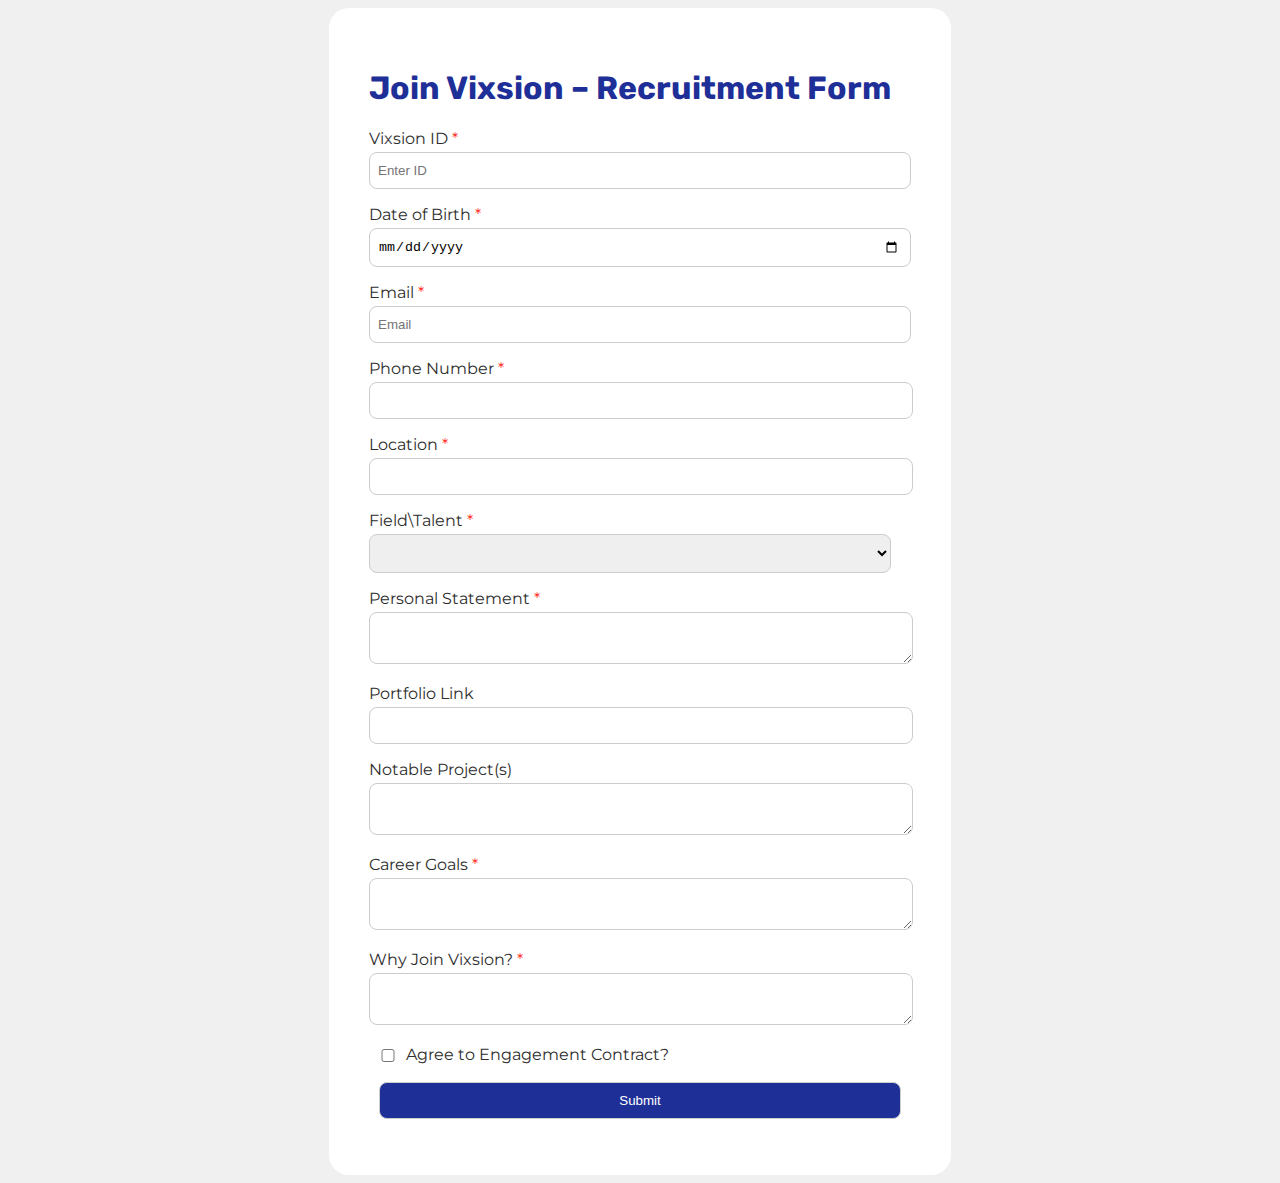
<file: index.html>
<!DOCTYPE html>
<html>
    <head>
        <title> Vixsion Form</title>

        <link rel="stylesheet" href="styles.css">
        <link rel="preconnect" href="https://fonts.googleapis.com">
        <link rel="preconnect" href="https://fonts.gstatic.com" crossorigin>
        <link href="https://fonts.googleapis.com/css2?family=Rubik:ital,wght@0,300..900;1,300..900&display=swap" rel="stylesheet">
        <link rel="preconnect" href="https://fonts.googleapis.com">
        <link rel="preconnect" href="https://fonts.gstatic.com" crossorigin>
        <link href="https://fonts.googleapis.com/css2?family=Montserrat:ital,wght@0,100..900;1,100..900&display=swap" rel="stylesheet">
    </head>
    <body>
      
        <form class="form-style" action="https://formsubmit.co/spiritbck@mail.com" method="post">
            <h1>Join Vixsion &ndash; Recruitment Form</h1>
            <div>
                <div class="id">
                    <label class="form-texts"> Vixsion ID 
                        <span class="required-sign">&#42;</span>
                    </label>
                    <input class="id-bar" name="vixsion_id" type="text" placeholder="Enter ID" maxlength="10" minlength="10" required>
                </div>
                <div>
                    <label> Date of Birth 
                        <span class="required-sign">&#42;</span>
                    </label>
                    <input class="date-bar" type="date" name="dob" placeholder="dd/mm/yyyy" required>
                </div>
                <div>
                    <label> Email <span class="required-sign">&#42;</span></label>
                    <input class="email-bar" type="email" name="email" placeholder="Email" required>
                </div>
                <div>
                    <label> Phone Number <span class="required-sign">&#42;</span></label>
                    <input type="tel" name="phone" required>
                </div>
                <div>
                    <label> Location <span class="required-sign">&#42;</span></label>
                    <input type="text" name="location" required>
                </div>
                <div>
                    <label style="display: block;"> Field&#92;Talent <span class="required-sign">&#42;</span></label>
                    <select class="select-bar" name="talent" required> 
                        <option></option>
                        <option>Graphic Design</option>
                        <option>Filmmaker</option>
                        <option>Music Production</option>
                        <option>Fashion</option>
                        <option>Tech Developer</option>
                        <option>Product Design</option>
                        <option>Writer</option>
                        <option>Project Manager</option>
                        <option>Other</option>
                    </select>
                </div>
                <div>
                    <label style="display: block;"> Personal Statement <span class="required-sign">&#42;</span></label>
                    <textarea class="personal-statement" name="bio"  required></textarea>
                </div>
                <div>
                    <label> Portfolio Link </label>
                    <input type="url" name="portfolio" >
                </div>
                <div>
                    <label> Notable Project&#40;s&#41; </label>
                    <textarea class="personal-statement" name="projects"  ></textarea>
                </div>
                <div>
                    <label style="display: block;"> Career Goals <span class="required-sign">&#42;</span></label>
                    <textarea class="personal-statement" name="goals"  required></textarea>
                </div>
                <div>
                    <label style="display: block;"> Why Join Vixsion&#63; <span class="required-sign">&#42;</span></label>
                    <textarea class="personal-statement" name="join_vixsion"  required></textarea>
                </div>
                <div class="checkbox-style" > 
                    <input style="display: inline; width: 30px;" type="checkbox" id="yes" name="yes_to_contract" 
                    value="Yes" required> 
                    <label style="display: inline-block;" > Agree to Engagement Contract&#63; </label>
                </div>
                
                       
                <input type="submit" class="submit-button">
                <input type="hidden" name="_subject" value="New Vixsion Application!">

            </div>
        </form>
        
    </body>
</html>
</file>
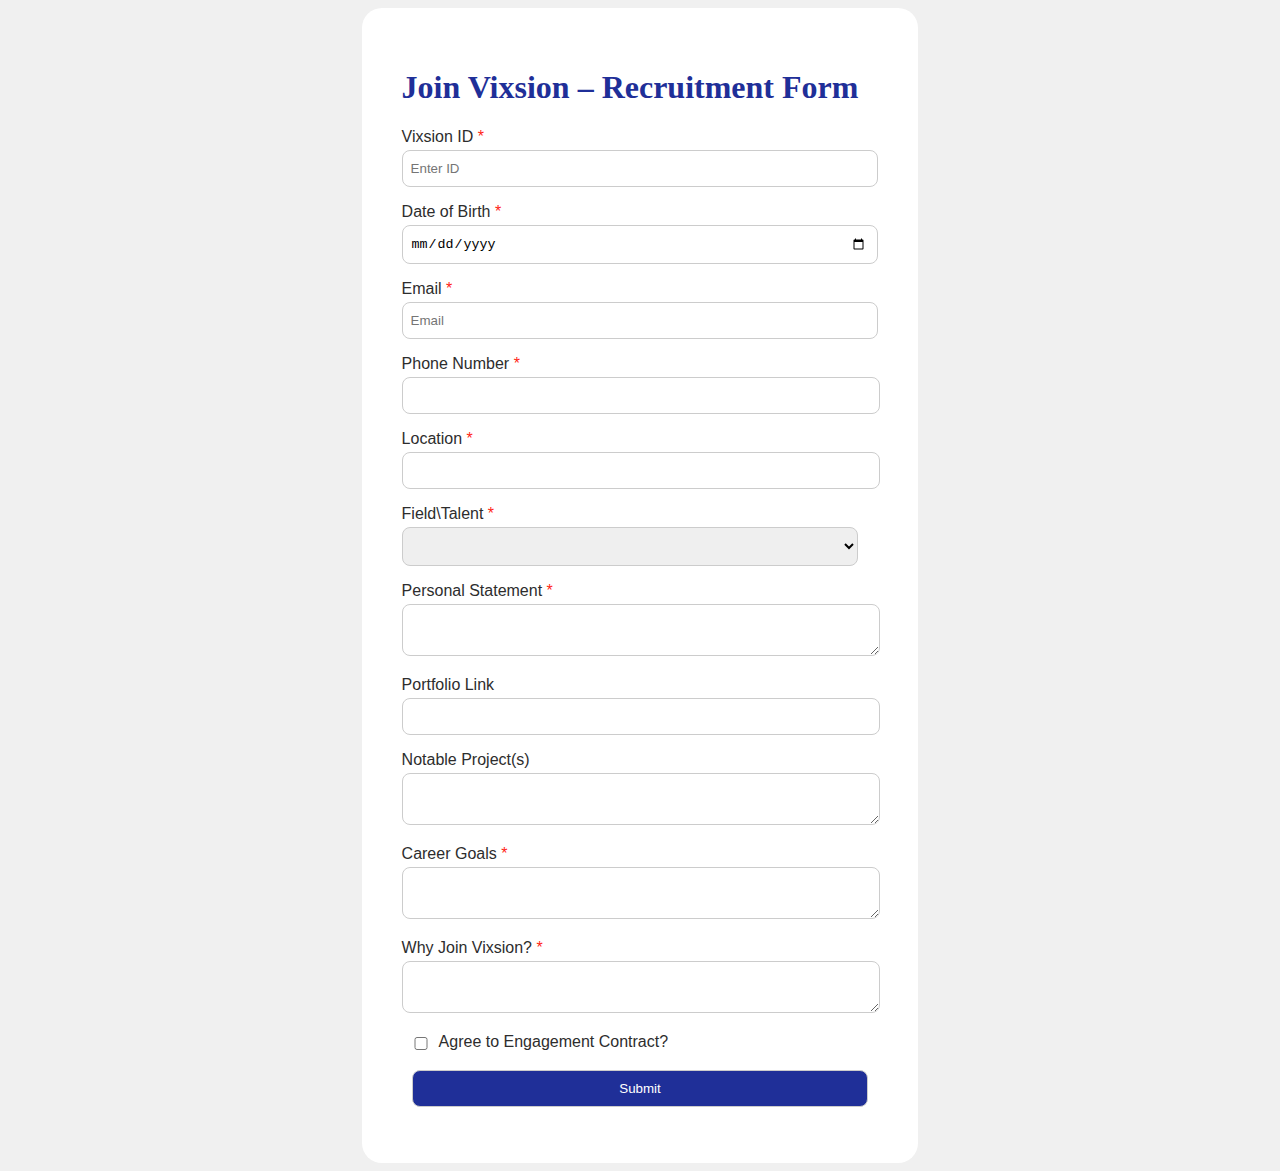
<file: vixsionform.html>
<!DOCTYPE html>
<html>
    <head>
        <title> Vixsion Form</title>

        <link rel="stylesheet" href="formstyles.css">
    </head>
    <body>
      
        <form class="form-style" action="#" method="post">
            <h1>Join Vixsion &ndash; Recruitment Form</h1>
            <div>
                <div class="id">
                    <label class="form-texts"> Vixsion ID 
                        <span class="required-sign">&#42;</span>
                    </label>
                    <input class="id-bar" type="text" placeholder="Enter ID" maxlength="10" minlength="10" required>
                </div>
                <div>
                    <label> Date of Birth 
                        <span class="required-sign">&#42;</span>
                    </label>
                    <input class="date-bar" type="date" name="dob" placeholder="dd/mm/yyyy" required>
                </div>
                <div>
                    <label> Email <span class="required-sign">&#42;</span></label>
                    <input class="email-bar" type="email" name="email" placeholder="Email" required>
                </div>
                <div>
                    <label> Phone Number <span class="required-sign">&#42;</span></label>
                    <input type="tel" name="phone" required>
                </div>
                <div>
                    <label> Location <span class="required-sign">&#42;</span></label>
                    <input type="text" name="location" required>
                </div>
                <div>
                    <label style="display: block;"> Field&#92;Talent <span class="required-sign">&#42;</span></label>
                    <select class="select-bar" name="talent" required> 
                        <option></option>
                        <option>Graphic Design</option>
                        <option>Filmmaker</option>
                        <option>Music Production</option>
                        <option>Fashion</option>
                        <option>Tech Developer</option>
                        <option>Product Design</option>
                        <option>Writer</option>
                        <option>Project Manager</option>
                        <option>Other</option>
                    </select>
                </div>
                <div>
                    <label style="display: block;"> Personal Statement <span class="required-sign">&#42;</span></label>
                    <textarea class="personal-statement" name="bio"  required></textarea>
                </div>
                <div>
                    <label> Portfolio Link </label>
                    <input type="url" name="portfolio" >
                </div>
                <div>
                    <label> Notable Project&#40;s&#41; </label>
                    <textarea class="personal-statement" name="projects"  ></textarea>
                </div>
                <div>
                    <label style="display: block;"> Career Goals <span class="required-sign">&#42;</span></label>
                    <textarea class="personal-statement" name="goals"  required></textarea>
                </div>
                <div>
                    <label style="display: block;"> Why Join Vixsion&#63; <span class="required-sign">&#42;</span></label>
                    <textarea class="personal-statement" name="bio"  required></textarea>
                </div>
                <div class="checkbox-style" > 
                    <input style="display: inline; width: 30px;" type="checkbox" id="yes" name="yes_to_contract" 
                    value="Yes" required> 
                    <label style="display: inline-block;" > Agree to Engagement Contract&#63; </label>
                </div>
                
                       
                <input type="submit" class="submit-button">
            </div>
        </form>
        
    </body>
</html>
</file>
<file: styles.css>
.checkbox-style{
    display: flex;
    flex-direction: row;
}

.form-style{
    background-color: white;
    max-width: 800px;
    padding-right: 60px;
    padding-left: 40px;
    border-radius: 20px;
    padding-top: 40px;
    padding-bottom: 40px;
    
}
body{
    background-color: rgb(240, 240, 240);
    display: flex;
    flex-direction: column;
    align-items: center;
    
       
}

h1 {
    color: rgb(31, 47, 152);
    font-family: "Rubik", sans-serif;
    font-optical-sizing: auto;
    font-style: normal;
    
}

label {
    color: rgb(45, 45, 45);
    font-family: "Montserrat", sans-serif;
    font-optical-sizing: auto;
    font-weight: 400;
    font-style: normal;
}

input{
    width: 100%;
    border: 1px;
    border-style: solid;
    padding: 10px;
    border-radius: 8px;
    border-color: rgb(204, 204, 204);
    margin-bottom: 16px;
    margin-top: 4px;
}

.select-bar, .personal-statement {
    width: 100%;
    padding: 10px;
    border-radius: 8px;
    border-color: rgb(204, 204, 204);
    margin-bottom: 16px;
    margin-top: 4px;
    cursor: default;
}
.date-bar{
    cursor: default;
}

.id-bar, .email-bar, .date-bar{
    padding-left: 8px;
}

.form-texts{
    display: inline;
    
}
.required-label{
    display: flex;
    position: fixed;
    margin-bottom: 16px;
}

.required-sign{
    color: rgb(255, 37, 22);
}

.submit-button{
    background-color: rgb(31, 47, 152);
    color: white;
    margin-left: 10px;
}

.submit-button:hover {
    opacity: 0.8;
}
.submit-button:active{
    opacity: 0.5;
}
</file>
<file: formstyles.css>
.checkbox-style{
    display: flex;
    flex-direction: row;
}

.form-style{
    background-color: white;
    max-width: 800px;
    padding-right: 60px;
    padding-left: 40px;
    border-radius: 20px;
    padding-top: 40px;
    padding-bottom: 40px;
    
}
body{
    background-color: rgb(240, 240, 240);
    display: flex;
    flex-direction: column;
    align-items: center;
    
       
}

h1 {
    color: rgb(31, 47, 152);
    font-family: 'Segoe UI';
}

label {
    color: rgb(45, 45, 45);
    font-family: sans-serif;
}

input{
    width: 100%;
    border: 1px;
    border-style: solid;
    padding: 10px;
    border-radius: 8px;
    border-color: rgb(204, 204, 204);
    margin-bottom: 16px;
    margin-top: 4px;
}

.select-bar, .personal-statement {
    width: 100%;
    padding: 10px;
    border-radius: 8px;
    border-color: rgb(204, 204, 204);
    margin-bottom: 16px;
    margin-top: 4px;
    cursor: default;
}
.date-bar{
    cursor: default;
}

.id-bar, .email-bar, .date-bar{
    padding-left: 8px;
}

.form-texts{
    display: inline;
    
}
.required-label{
    display: flex;
    position: fixed;
    margin-bottom: 16px;
}

.required-sign{
    color: rgb(255, 37, 22);
}

.submit-button{
    background-color: rgb(31, 47, 152);
    color: white;
    margin-left: 10px;
}

.submit-button:hover {
    opacity: 0.8;
}
.submit-button:active{
    opacity: 0.5;
}
</file>
